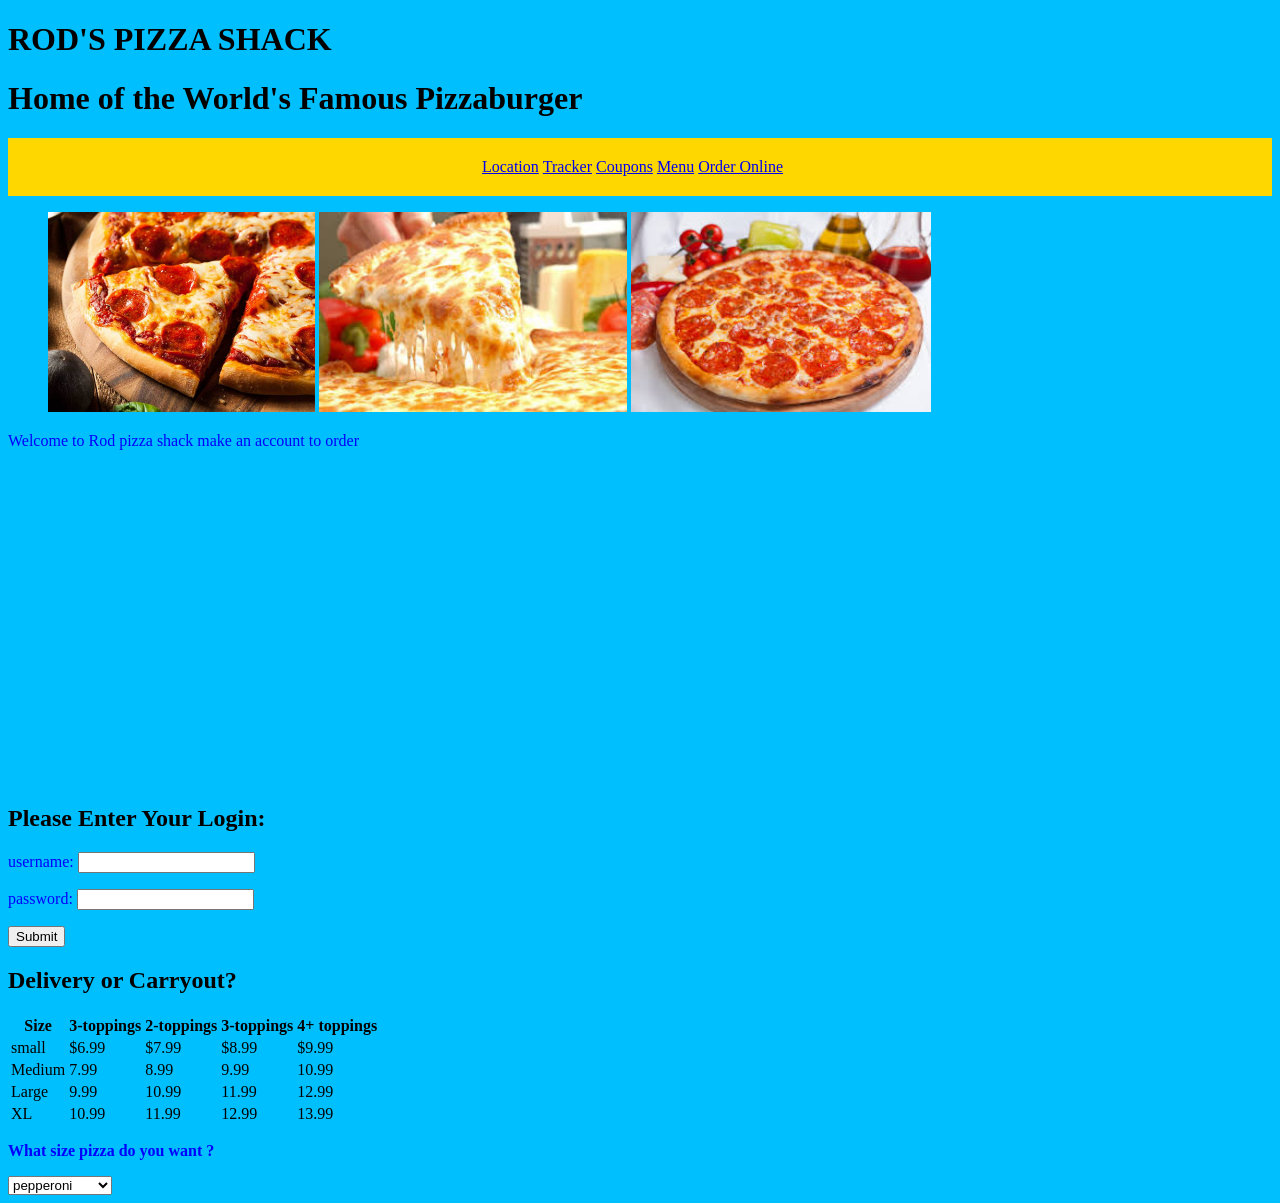
<file: index.html>
<!DOCTYPE html>
<html>
    <head>
        <title>First Web Project</title>
        <link href="css/style.css" rel="stylesheet" type="text/css">  
    </head>
    <body>
        <h1>ROD'S PIZZA SHACK</h1>
        <header>
            <h1>Home of the World's Famous Pizzaburger</h1>
            <div class="container main">
                <ul>
                    <li><a href="Location">Location</a></li>
                    <li><a href="Tracker">Tracker</a></li>
                    <li><a href="Coupons">Coupons</a></li>
                    <li><a href="Menu">Menu</a></li>
                    <li><a href="Order Online">Order Online</a></li>
                </ul>
            </div>
            <ul>
                <li><img src="images/pep-pizza.jpg" height="200px"></li>
                <li><img src="images/cheese-piz.jpg" height="200px"></li>
                <li><img src="images/good-taste.jpg" height="200px"></li>
            </ul>
        </header>
        <p>Welcome to Rod pizza shack make an account to order</p>
        <iframe width="560" height="315" src="https://www.youtube.com/embed/HCAPjIVOdJw" frameborder="0" allow="autoplay; encrypted-media" allowfullscreen></iframe>
        <h2>Please Enter Your Login:</h2>
        <form action="http://www.example.com/login.php">
            <p>username:
                <input type="text" name="username" sized="15" maxlength="30" />
            </p>
            <p>password:
                <input type="text" name="password" sized="15" maxlength="30" />
            </p>
            <input type="submit" value="Submit">
            
            <h2>Delivery or Carryout?</h2>
        </form>
        <table>
            <tr>
            <th>Size</th>
            <th>3-toppings</th>
            <th>2-toppings</th>
            <th>3-toppings</th>
            <th>4+ toppings</th>
            </tr>
            <tr>
            <td>small</td>
            <td>$6.99</td>
            <td>$7.99</td>
            <td>$8.99</td>
            <td>$9.99</td>
            </tr>
            <tr>
            <td>Medium</td>
            <td>7.99</td>
            <td>8.99</td>
            <td>9.99</td>
            <td>10.99</td>
            </tr>
            <tr>
            <td>Large</td>
            <td>9.99</td>
            <td>10.99</td>
            <td>11.99</td>
            <td>12.99</td>
            </tr>
            <tr>
            <td>XL</td>
            <td>10.99</td>
            <td>11.99</td>
            <td>12.99</td>
            <td>13.99</td>
        </table>
        <p><b>What size pizza do you want ?</b></p>
        <form action="http://www.example.com">
            <select name="format">
                <option value="pepperoni">pepperoni</option>
                <option value="sausage">sausage</option>
                <option value="bacon">bacon</option>
                <option value="meat&cheese">meet&cheese</option>
                <option value="pineapple">pineappple</option>
            </select>
        </form>
    </body>
</html>
</file>
<file: css/style.css>
h1{
    color: black;
    }
    header li{
        display: inline-block;
    }
    p{
        color: blue;
    }
    body{
        background-color: deepskyblue;
    }
    .main{
        background-color: gold;
    }
    .main ul{
        padding: 20px;
        text-align: center;
        margin-right: 15px;
    
    }
    .main ul li{
        list-style-type: none;
    }
</file>
